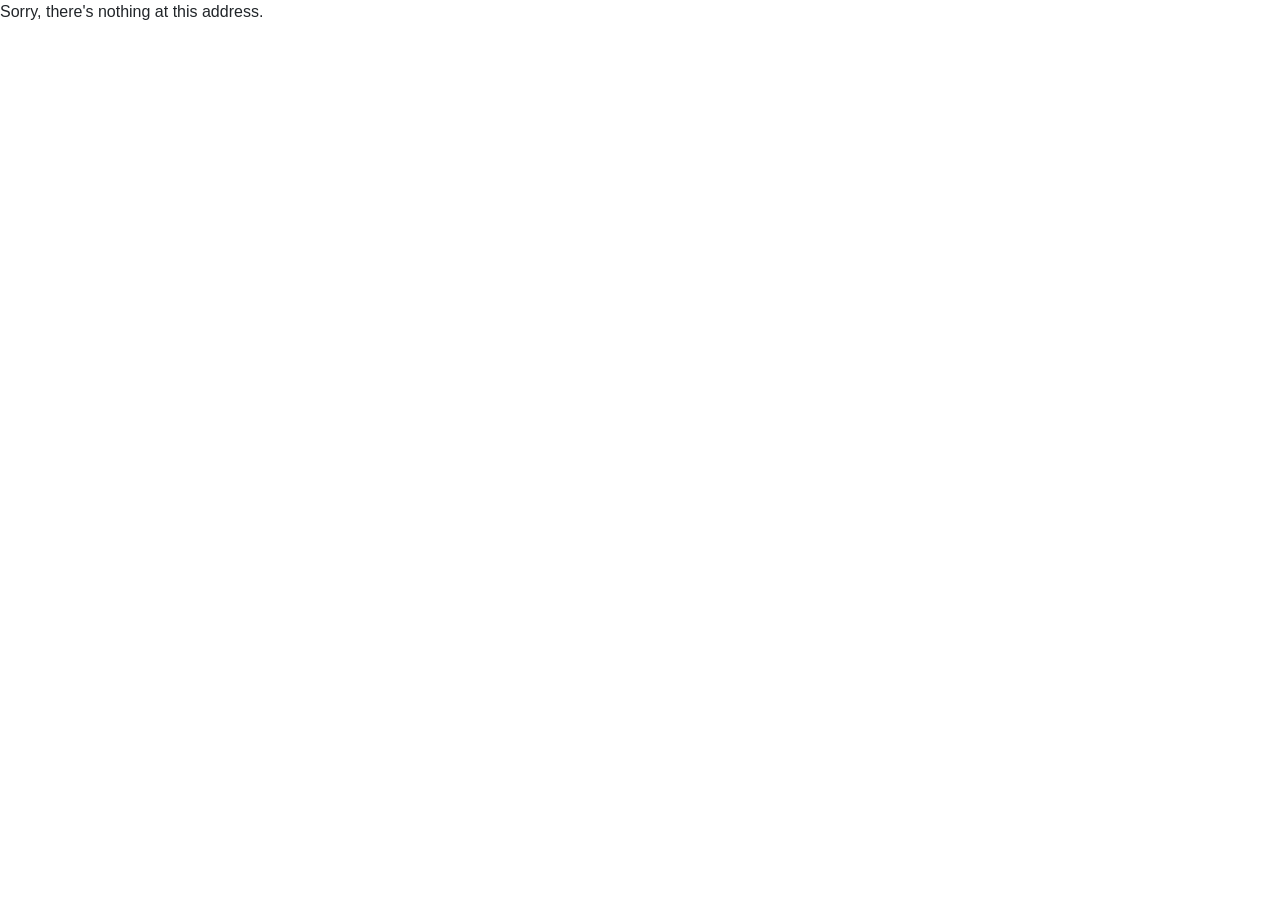
<file: wwwroot/index.html>
<!DOCTYPE html>
<html lang="en">

<head>
    <meta charset="utf-8" />
    <meta name="viewport" content="width=device-width, initial-scale=1.0" />
    <title>Générateur de mots de passe - PwdGen</title>
    <base href="/" />
    <link rel="stylesheet" href="lib/bootstrap/dist/css/bootstrap.min.css" />
    <link rel="stylesheet" href="css/app.css" />
    <link rel="icon" type="image/png" href="favicon.png" />
    <link href="PwdGen.styles.css" rel="stylesheet" />
</head>

<body>
    <div id="app">
        <svg class="loading-progress">
            <circle r="40%" cx="50%" cy="50%" />
            <circle r="40%" cx="50%" cy="50%" />
        </svg>
        <div class="loading-progress-text"></div>
    </div>

    <div id="blazor-error-ui">
        An unhandled error has occurred.
        <a href="." class="reload">Reload</a>
        <span class="dismiss">🗙</span>
    </div>
    
    <script>
        // Fallback clipboard function for older browsers
        window.fallbackCopyTextToClipboard = function (text) {
            var textArea = document.createElement("textarea");
            textArea.value = text;
            
            // Avoid scrolling to bottom
            textArea.style.top = "0";
            textArea.style.left = "0";
            textArea.style.position = "fixed";
            
            document.body.appendChild(textArea);
            textArea.focus();
            textArea.select();
            
            try {
                var successful = document.execCommand('copy');
                if (!successful) {
                    throw new Error('Fallback: Could not copy text');
                }
            } catch (err) {
                console.error('Fallback: Oops, unable to copy', err);
            }
            
            document.body.removeChild(textArea);
        };
    </script>
    <script src="_framework/blazor.webassembly.js"></script>
</body>

</html>
</file>
<file: wwwroot/css/app.css>
html, body {
    font-family: 'Helvetica Neue', Helvetica, Arial, sans-serif;
}

h1:focus {
    outline: none;
}

a, .btn-link {
    color: #0071c1;
}

.btn-primary {
    color: #fff;
    background-color: #1b6ec2;
    border-color: #1861ac;
}

.btn:focus, .btn:active:focus, .btn-link.nav-link:focus, .form-control:focus, .form-check-input:focus {
  box-shadow: 0 0 0 0.1rem white, 0 0 0 0.25rem #258cfb;
}

.content {
    padding-top: 1.1rem;
}

.valid.modified:not([type=checkbox]) {
    outline: 1px solid #26b050;
}

.invalid {
    outline: 1px solid red;
}

.validation-message {
    color: red;
}

#blazor-error-ui {
    color-scheme: light only;
    background: lightyellow;
    bottom: 0;
    box-shadow: 0 -1px 2px rgba(0, 0, 0, 0.2);
    box-sizing: border-box;
    display: none;
    left: 0;
    padding: 0.6rem 1.25rem 0.7rem 1.25rem;
    position: fixed;
    width: 100%;
    z-index: 1000;
}

    #blazor-error-ui .dismiss {
        cursor: pointer;
        position: absolute;
        right: 0.75rem;
        top: 0.5rem;
    }

.blazor-error-boundary {
    background: url([data-uri]) no-repeat 1rem/1.8rem, #b32121;
    padding: 1rem 1rem 1rem 3.7rem;
    color: white;
}

    .blazor-error-boundary::after {
        content: "An error has occurred."
    }

.loading-progress {
    position: relative;
    display: block;
    width: 8rem;
    height: 8rem;
    margin: 20vh auto 1rem auto;
}

    .loading-progress circle {
        fill: none;
        stroke: #e0e0e0;
        stroke-width: 0.6rem;
        transform-origin: 50% 50%;
        transform: rotate(-90deg);
    }

        .loading-progress circle:last-child {
            stroke: #1b6ec2;
            stroke-dasharray: calc(3.141 * var(--blazor-load-percentage, 0%) * 0.8), 500%;
            transition: stroke-dasharray 0.05s ease-in-out;
        }

.loading-progress-text {
    position: absolute;
    text-align: center;
    font-weight: bold;
    inset: calc(20vh + 3.25rem) 0 auto 0.2rem;
}

    .loading-progress-text:after {
        content: var(--blazor-load-percentage-text, "Loading");
    }

code {
    color: #c02d76;
}

.form-floating > .form-control-plaintext::placeholder, .form-floating > .form-control::placeholder {
    color: var(--bs-secondary-color);
    text-align: end;
}

.form-floating > .form-control-plaintext:focus::placeholder, .form-floating > .form-control:focus::placeholder {
    text-align: start;
}
</file>
